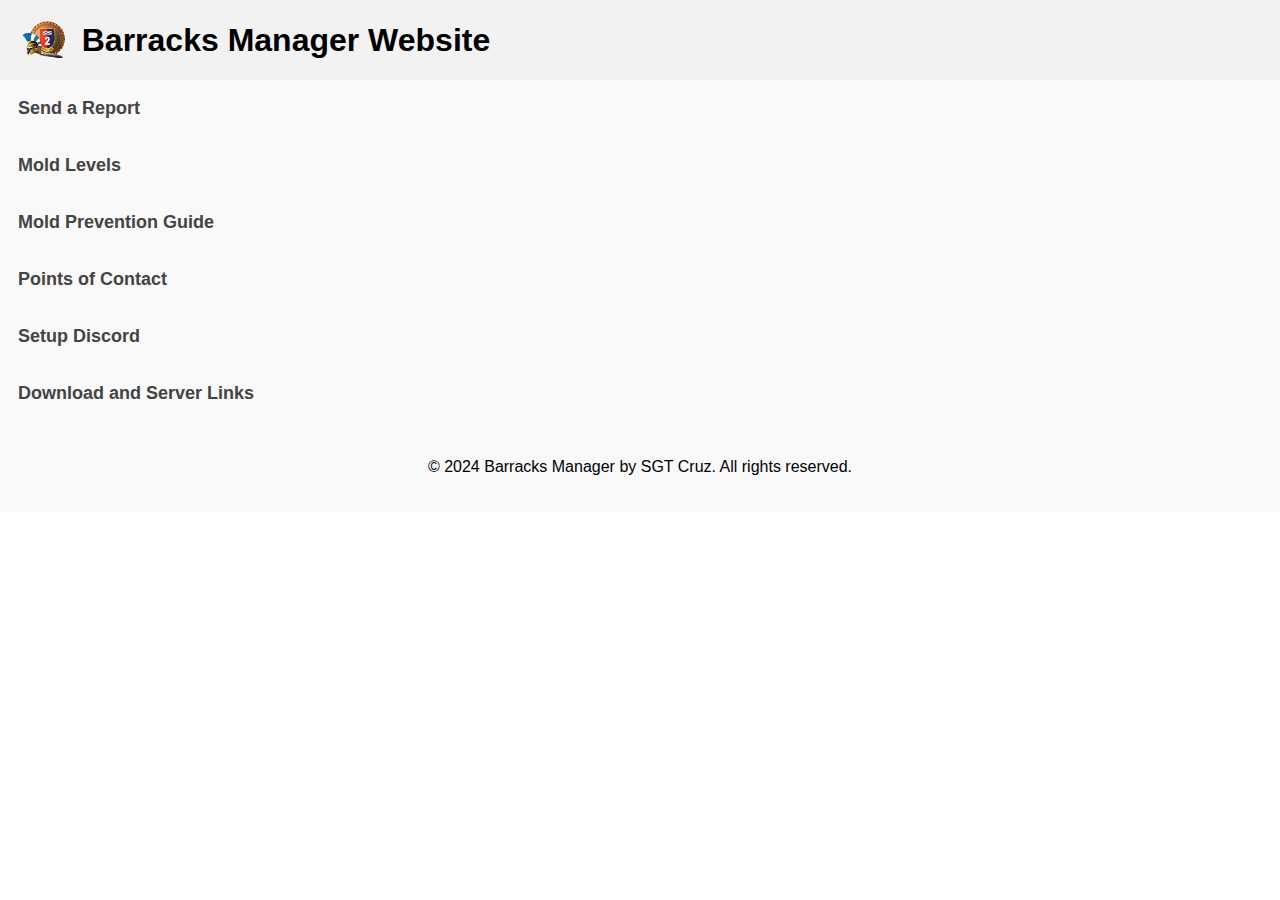
<file: index.html>
<!DOCTYPE html>
<html oncontextmenu="return false" onkeydown="return false" onmousedown="return false">
<head>
  <title>Barracks Manager Website</title>
  <link rel="stylesheet" href="index.css">
  <link rel="icon" type="image/x-icon" href="photos/housing_icon.png">
  <meta name="viewport" content="width=device-width, initial-scale=1.0">
  <script>
    // JavaScript for the accordion
    function toggleAccordion(panelId) {
      var panel = document.getElementById(panelId);
      if (panel.style.display === "block") {
        panel.style.display = "none";
      } else {
        panel.style.display = "block";
      }
    }
 
    // Add event listeners to the accordion buttons
    document.addEventListener("DOMContentLoaded", function() {
      var accordions = document.getElementsByClassName("accordion");
      for (var i = 0; i < accordions.length; i++) {
        accordions[i].addEventListener("click", function() {
          toggleAccordion(this.nextElementSibling.id);
        });
      }
    });
  </script>
</head>
<body oncontextmenu="return false" onkeydown="return false" onmousedown="return false">
  <header>
    <div class="header">
      <div class="logo">
        <img src="photos/spartan_logo_2abct.png" alt="My Website Logo">
        <h1>Barracks Manager Website</h1>
      </div>
    </div>
  </header>

  <button class="accordion" onclick="location.href='form.html'">Send a Report</button>

  <!-- Accordion section for Mold Levels -->
  <button class="accordion">Mold Levels</button>
  <div class="panel" id="panel1">
    <div class="picture-section">
      <div class="picture">
        <img src="photos/level_1_mold.jpg" alt="Image 1">
        <p class="picture-title">Mold Level 1</p>
        </div>
      <div class="picture">
        <img src="photos/level_2_mold.jpg" alt="Image 2">
        <p class="picture-title">Mold Level 2</p>
      </div>
      <div class="picture">
        <img src="photos/level_3_mold.jpg" alt="Image 3">
        <p class="picture-title">Mold Level 3</p>
        <p class="picture-description">Please Contact the mold Team Immediately</p>
      </div>
    </div>
  </div>
<!--Accordion section for Mold Prevention-->
  <div class="accordion">
    <div class="accordion-header">Mold Prevention Guide</div>
    <div class="accordion-content">
      <h3>Introduction</h3>
      <p>Welcome to our comprehensive guide on mold prevention. In this guide, you will find essential tips and steps to effectively clean mold and prevent it from recurring in your environment.</p>
   
      <h3>Step 1: Identifying Mold</h3>
      <p>Start by identifying the presence of mold in your environment. Look out for visible signs, such as discoloration, musty odors, and water damage. It's crucial to accurately identify the type and extent of mold before proceeding with the cleaning process.</p>
   
      <h3>Step 2: Mold Cleaning Process</h3>
      <p>When cleaning mold, it's important to prioritize safety. Ensure you have proper protective gear, such as gloves, goggles, and a mask. The cleaning process typically involves the following steps:</p>
      <ul>
        <li>Containing the affected area</li>
        <li>Removing mold-infested materials</li>
        <li>Using appropriate cleaning solutions</li>
        <li>Drying the area thoroughly</li>
      </ul>
   
      <h3>Step 3: Regular Cleaning and Maintenance</h3>
      <p>Regular cleaning and maintenance are crucial to prevent mold growth. Some key practices include:</p>
      <ul>
        <li>Regularly cleaning and dusting surfaces</li>
        <li>Keeping humidity levels in check</li>
        <li>Inspecting and repairing any potential sources of moisture</li>
      </ul>
   
      <h3>Conclusion</h3>
      <p>By following the steps outlined in this guide, you can effectively clean mold and prevent it from recurring in your environment. Remember to always prioritize your safety and take necessary precautions when dealing with mold. If you have any further questions or need additional assistance, feel free to reach out to our mold prevention experts.</p>
    </div>
  </div>
  <script>
    var accordionHeaders = document.getElementsByClassName("accordion-header");
   
    for (var i = 0; i < accordionHeaders.length; i++) {
      accordionHeaders[i].addEventListener("click", function() {
        this.classList.toggle("active");
        var accordionContent = this.nextElementSibling;
        if (accordionContent.style.display === "block") {
          accordionContent.style.display = "none";
        } else {
          accordionContent.style.display = "block";
        }
      });
    }
  </script>
  <!-- Accordion section for Points of Contact -->
  <button class="accordion">Points of Contact</button>
  <div class="panel" id="panel2">
    <div class="picture-section">
      <div class="picture">
        <img src="photos/Barracks_2_ABCT.jpg" alt="Image 1">
        <p class="picture-title">Barracks Management Office</p>
        <p class="picture-description">2nd ABCT building #8450 </p><p class="picture-description">Phone: (912)435-7805</p>
      </div>
      <div class="picture">
        <img src="photos/dpw_logo.png" alt="Image 2">
        <p class="picture-title">DPW</p>
        <p class="picture-description">Directore of Public Works(DPW)</p><p class="picture-description">Phone: (912)767-2883</p>
      </div>
    </div>
  </div>
    <!-- Accordion section for Setinup Discord -->
    <button class="accordion">Setup Discord</button>
    <div class="panel" id="panel3">
      <div class="picture-section">
        <div class="picture">
          <img src="photos/click_register.png" alt="Image 1">
          <p class="picture-title">Click Register</p>
        </div>
        <div class="picture">
          <img src="photos/type_emial_or_phone.png" alt="Image 2">
          <p class="picture-title">Type your Phone or Email, do not use dod.</p>
        </div>
        <div class="picture">
          <img src="photos/type_your_rank_last_name.png" alt="Image 3">
          <p class="picture-title">Type your Rank and Last Name.</p>
        </div>
        <div class="picture">
          <img src="photos/username_password.png" alt="Image 3">
          <p class="picture-title">Type an Username and Password.</p>
        </div>
        <div class="picture">
          <img src="photos/dob.png" alt="Image 3">
          <p class="picture-title">Put your date of birth.</p>
        </div>
        <div class="picture">
          <img src="photos/profile_pic.png" alt="Image 3">
          <p class="picture-title">Choose a profile picture or click skip.</p>
        </div>
        <div class="picture">
          <img src="photos/click_next.png" alt="Image 3">
          <p class="picture-title">Click Next</p>
        </div>
        <div class="picture">
          <img src="photos/click_on_join_server.png" alt="Image 3">
          <p class="picture-title">Click on join a friends server</p>
        </div>
        <div class="picture">
          <img src="photos/invite_link.png" alt="Image 3">
          <p class="picture-title">Type in the invite link provided</p>
        </div>
        <div class="picture">
          <img src="photos/accept_invite.png" alt="Image 3">
          <p class="picture-title">Accept Invite</p>
        </div>
      </div>
    </div>

    <button class="accordion" id="accordion1">Download and Server Links</button>
    <div class="panel" id="panel4">
      <div class="picture-section">
        <div class="picture">
          <img src="photos/discord_logo.png" alt="Image 1">
          <p class="picture-title"><a href="https://apps.apple.com/us/app/discord-chat-talk-hangout/id985746746">iPhones</a></p>
          <p class="picture-title"><a href="https://play.google.com/store/apps/details?id=com.discord&hl=en_US&gl=US&pli=1">Android</a></p>
          <p class="picture-title"><a href="https://discord.gg/33azW6eneU">Server Link</a></p>
        </div>
      </div>
    </div>
     
  
    <script>
// Get the accordion button element
var accordionButton = document.querySelector("#accordion1");
 
// Get the panel element
var panel = document.getElementById("panel4");
 
var isOpen = false; // Variable to track if the panel is open
var attempts = 0; // Variable to track the number of incorrect password attempts
 
// Add an event listener to the button
accordionButton.addEventListener("click", function() {
  // Check if the panel is already open
  if (isOpen) {
    // Close the panel
    panel.classList.remove("active");
    isOpen = false;
  } else {
    // Prompt the user to enter the password
    var password = prompt("Please enter the pin:");
 
    // Check if the password is correct
    if (password === "B42-80!1" || password === "Lp;0*bn" || password === "C.72g&ab") {
      // Open the panel if the password is correct
      panel.classList.add("active");
      isOpen = true;
    } else if (password === null) {
      // Refresh the page if the user clicked on "Cancel" in the password prompt
      location.reload();
    } else {
      // Increment the number of incorrect password attempts
      attempts++;
 
      // Check if the maximum number of attempts has been reached
      if (attempts === 1) {
        // Refresh the page if the maximum number of attempts has been reached
        location.reload();
      } else {
        // Display an error message if the password is incorrect
        alert("Incorrect pin.");
      }
    }
  }
});
    </script>
<!-- Footer-->
  <div class="footer">
    <p>&copy; 2024 Barracks Manager by SGT Cruz. All rights reserved.</p>
  </div>
</body>
</html>
</file>
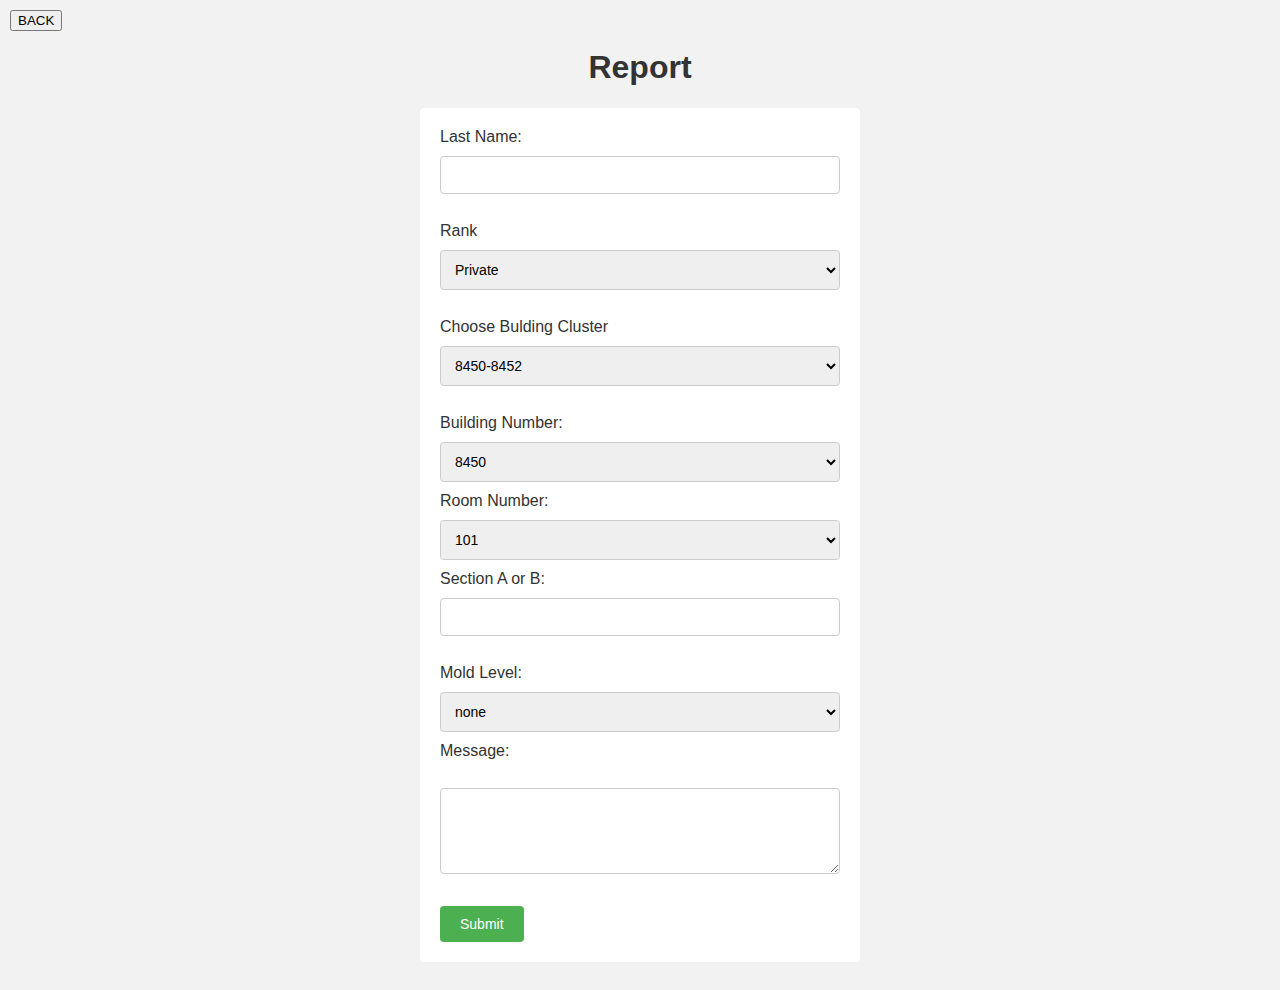
<file: form.html>
<!DOCTYPE html>
<html>
<head>
      <title>Barracks Manager Website</title>
    <link rel="icon" type="image/x-icon" href="photos/housing_icon.png">
    <meta name="viewport" content="width=device-width, initial-scale=1.0">
    <script src="https://code.jquery.com/jquery-3.6.0.min.js"></script>
    <link rel="stylesheet" href="form.css">
</head>
<body>
    <button id="myButton" class="my-button" style="position: absolute; top: 10px; left: 10px;" onclick="location.href='index.html'">BACK</button>
   
    <h1>Report</h1>
    <form id="infoForm">
        <label for="name">Last Name:</label>
        <input type="text" id="name" name="name" required><br><br>
 
        <label for="rank">Rank</label>
        <select id="rank" name="rank" required>
            <option value="Private">Private</option>
            <option value="Private First Class">Private First Class</option>
            <option value="Specialist">Specialist</option>
            <option value="Corporal">Corporal</option>
            <option value="Sergeant">Sergeant</option>
            <option value="Staff Sergeant">Staff Sergeant</option>
            <option value="Sergeant First Class">Sergeant First Class</option>
            <option value="Master Sergeant">Master Sergeant</option>
            <option value="First Sergeant">First Sergeant</option>
            <option value="Sergeant Major">Sergeant Major</option>
        </select><br><br>
 
 
        <label for="webhook">Choose Bulding Cluster</label>
        <select id="webhook" name="webhook" required>
            <option value="8450-8452">8450-8452</option>
            <option value="8454-8456">8454-8456</option>
            <option value="8458-8460">8458-8460</option>
            <option value="8462-8464">8462-8464</option>
            <option value="8466-8468">8466-8468</option>
            <option value="8470-8472">8470-8472</option>
            <option value="8474-8476">8474-8476</option>
            <option value="8478-8480">8478-8480</option>
            <option value="8482-8484">8482-8484</option>
            <option value="8486-8488">8486-8488</option>
        </select><br><br>

        <label for="buildingNumber">Building Number:</label>
        <select id="buildingNumber" name="buildingNumber" required>
          <option value="8450">8450</option>
          <option value="8452">8452</option>
          <option value="8454">8454</option>
          <option value="8456">8456</option>
          <option value="8458">8458</option>
          <option value="8460">8460</option>
          <option value="8462">8462</option>
          <option value="8464">8464</option>
          <option value="8466">8466</option>
          <option value="8468">8468</option>
          <option value="8470">8470</option>
          <option value="8472">8472</option>
          <option value="8474">8474</option>
          <option value="8478">8478</option>
          <option value="8480">8480</option>
          <option value="8482">8482</option>
          <option value="8484">8484</option>
          <option value="8486">8486</option>
          <option value="8488">8488</option>
        </select>

        <label for="roomNumber">Room Number:</label>
        <select id="roomNumber" name="roomNumber" required>
          <option value="101">101</option>
          <option value="102">102</option>
          <option value="103">103</option>
          <option value="104">104</option>
          <option value="105">105</option>
          <option value="106">106</option>
          <option value="107">107</option>
          <option value="108">108</option>
          <option value="109">109</option>
          <option value="110">110</option>
          <option value="111">111</option>
          <option value="112">112</option>
          <option value="201">201</option>
          <option value="202">202</option>
          <option value="203">203</option>
          <option value="204">204</option>
          <option value="205">205</option>
          <option value="206">206</option>
          <option value="207">207</option>
          <option value="208">208</option>
          <option value="209">209</option>
          <option value="210">210</option>
          <option value="211">211</option>
          <option value="112">212</option>
          <option value="301">301</option>
          <option value="302">302</option>
          <option value="303">303</option>
          <option value="304">304</option>
          <option value="305">305</option>
          <option value="306">306</option>
          <option value="307">307</option>
          <option value="308">308</option>
          <option value="309">309</option>
          <option value="310">310</option>
          <option value="311">311</option>
          <option value="312">312</option>
        </select>

        <label for="section">Section A or B:</label>
        <input type="text" id="section" name="section" required><br><br>

        <label for="moldLevel">Mold Level:</label>
        <select id="moldLevel" name="moldLevel">
          <option value="none">none</option>
          <option value="1">1</option>
          <option value="2">2</option>
          <option value="3">3</option>
        </select>
 
        <label for="message">Message:</label><br>
        <textarea id="message" name="message" rows="4" cols="50" required></textarea><br><br>

        <input type="submit" value="Submit">
    </form>
 
    <script>
        $(document).ready(function() {
            $("#infoForm").submit(function(event) {
                event.preventDefault();
 
                const name = $("#name").val();
                const rank = $("#rank").val();
                const buildingNumber = $("#buildingNumber").val();
                const roomNumber = $("#roomNumber").val();
                const section = $("#section").val();
                const moldLvl = $("#moldLevel").val();
                const message = $("#message").val();
                const webhook = $("#webhook").val();
 
                const webhookUrl = getWebhookUrl(webhook);
 
                const data = {
                    "content":`Name: ${name}\n Rank: ${rank}\n Building Number: ${buildingNumber}\n Room Number: ${roomNumber}\n Section: ${section}\n Mold Level: ${moldLvl}\n Comment: ${message}`
                };
 
                $.ajax({
                    type: "POST",
                    url: webhookUrl,
                    data: JSON.stringify(data),
                    contentType: "application/json",
                    success: function() {
                        alert("Information submitted successfully!");
                        // Clear the form after submission
                        $("#infoForm")[0].reset();
                    },
                    error: function() {
                        alert("Failed to submit information. Please try again later.");
                    }
                });
            });
 
            function getWebhookUrl(webhook) {
                const webhookUrls = {
                    "8450-8452": "https://discord.com/api/webhooks/1191656670972088382/vRJTNi-8EXrYzP_3wZG6_7hM0p1-ZRiV9lnDAu0BfQJOBoVQtD0aOod7SCcPhtAHxNXc",
                    "8454-8456": "https://discord.com/api/webhooks/1191656674033942629/rztAJ-m68Vm_WsC3AYZyqMOH6QuK04RwPoEHDcm67nJ9jfZMoRFPsfxI-4DtdAyyiH-k",
                    "8458-8460": "https://discord.com/api/webhooks/1191656676290465854/aYBNQdZEeBuoIGE6PoghpGJjGoHUyeGox1ENLfHlLmiN9FgZBOBuDLoxx-crYSkZXqOl",
                    "8462-8464": "https://discord.com/api/webhooks/1191656678773502074/fTuWW-WKeE55igawmJKOPnU3bBII1iTq8DN17B5y3Mpzf1tpXemtZSTPKfKbOfZH649m",
                    "8466-8468": "https://discord.com/api/webhooks/1191656693038321664/QErI_DTEuLsgXVofe-6c3XYpTbRA0S8KHesIiOkvNqVoTWmqwL3wmUDT0eX8C1JtmNIO",
                    "8470-8472": "https://discord.com/api/webhooks/1191673266759282771/Px7jXGqqnkHUs9urQWf_Nhkr4hjkBRdix5arkN70Uts-UYDIfsawlFPcEygfrW9riI1c",
                    "8474-8476": "https://discord.com/api/webhooks/1191673274439045150/H3TfERxO4_B0kXoMkyDkCeDTBAooHvzNs7QY7mAJ4fPGd2YsRR_Zt3LTxjMc1MaPT9ZD",
                    "8478-8480": "https://discord.com/api/webhooks/1191673280420139160/nZIW1-3T3UrWt7VvM4BTceTAvttXA3fanlSs63IFJHziG5oH5XTUv2HNABsxU9Pimvqw",
                    "8482-8484": "https://discord.com/api/webhooks/1191673285369417789/R_qFi1LY0190RFV9QjwjoIePtY2GM5Mu-Z1DsvMPJyb6vzxEh2il7JhH1MvhPVCUR_m5",
                    "8486-8488": "https://discord.com/api/webhooks/1191673762249187378/Kb6hD4ltScqno72N4vt5SBLJMr_EcjOo_FyDjL2di-4i_pUNNMAC2ueMRF6m3D_qEonD"
                };
 
              
                return webhookUrls[webhook];
            }
        });
    </script>
</body>
</html>
</file>
<file: index.css>
/* Global styles */
 body {
  font-family: Arial, sans-serif;
  margin: 0;
  padding: 0;
}
h1 {
  text-align: center;
  margin: 20px 0;
}

/* Accordion styles */
.accordion {
  background-color: #f9f9f9;
  color: #444;
  cursor: pointer;
  padding: 18px;
  width: 100%;
  border: none;
  text-align: left;
  outline: none;
  font-size: 18px;
  font-weight: bold;
  transition: background-color 0.3s ease;
}
.accordion:hover {
  background-color: #e9e9e9;
}
.panel {
  padding: 0;
  display: none;
  background-color: #fff;
  overflow: hidden;
}
.picture-section {
  display: flex;
  flex-wrap: wrap;
  justify-content: center;
}
.picture {
  width: 200px;
  margin: 20px;
  text-align: center;
}
.picture img {
  max-width: 100%;
  height: auto;
  border-radius: 5px;
  box-shadow: 0 0 5px rgba(0, 0, 0, 0.3);
}
.picture-title {
  font-weight: bold;
  margin-top: 10px;
  font-size: 16px;
}
.picture-description {
  margin-top: 10px;
  font-size: 14px;
}

/* Footer styles */
.footer {
  background-color: #f9f9f9;
  padding: 20px;
  text-align: center;
}

/* Header */
.header {
  background-color: #f2f2f2;
  padding: 20px;
}

.logo {
  display: flex;
  align-items: center;
}

.logo img {
  height: 40px;
  margin-right: 10px;
}

.logo h1 {
  margin: 0;
}

nav ul {
  list-style-type: none;
  margin: 0;
  padding: 0;
  display: flex;
}

nav ul li {
  margin-right: 10px;
}

nav ul li a {
  text-decoration: none;
  color: #333;
}

#panel3 .picture img {
  width: 100%;
  height: auto;
}



/* Add this section to make the website responsive */
@media screen and (max-width: 768px) {
/* Adjust the header layout */
.header {
  display: flex;
  flex-direction: column;
  align-items: center;
}

/* Adjust the logo */
.logo {
  text-align: center;
}

/* Adjust the navigation */
nav {
  margin-top: 20px;
}

/* Adjust the accordion buttons */
.accordion {
  width: 100%;
}

/* Adjust the picture-section layout */
.picture-section {
  display: flex;
  flex-wrap: wrap;
  justify-content: center;
}

/* Adjust the picture */
.picture {
  width: 100%;
  max-width: 300px;
  margin: 10px;
}

/* Adjust the footer layout */
.footer {
  text-align: center;
  margin-top: 20px;
}
}

.picture img {
width: 100%;
height: 200px; /* Adjust the height as needed */
object-fit: cover;
}

a {
text-decoration: none;
color: #333;
}




.accordion-content {
  display: none;
}

/*Form*/
form {
  display: flex;
  flex-direction: column;
  max-width: 400px;
  margin: 0 auto;
}

label {
  margin-bottom: 5px;
  font-weight: bold;
}

input[type="text"],
select,
textarea {
  padding: 8px;
  border: 1px solid #ccc;
  border-radius: 4px;
  margin-bottom: 10px;
  width: 100%;
}

input[type="submit"] {
  background-color: #4CAF50;
  color: white;
  padding: 10px 20px;
  border: none;
  border-radius: 4px;
  cursor: pointer;
}

input[type="submit"]:hover {
  background-color: #45a049;
}
</file>
<file: form.css>
body {
    font-family: Arial, sans-serif;
    background-color: #f2f2f2;
    padding: 20px;
}

h1 {
    color: #333;
    text-align: center;
}

form {
    background-color: #fff;
    border-radius: 4px;
    padding: 20px;
    max-width: 400px;
    margin: 0 auto;
}

label {
    display: block;
    margin-bottom: 10px;
    color: #333;
}

input[type="text"],
select,
textarea {
    width: 100%;
    padding: 10px;
    border: 1px solid #ccc;
    border-radius: 4px;
    box-sizing: border-box;
    margin-bottom: 10px;
    font-size: 14px;
}

input[type="submit"] {
    background-color: #4CAF50;
    color: white;
    padding: 10px 20px;
    border: none;
    border-radius: 4px;
    cursor: pointer;
    font-size: 14px;
}

input[type="submit"]:hover {
    background-color: #45a049;
}
</file>
